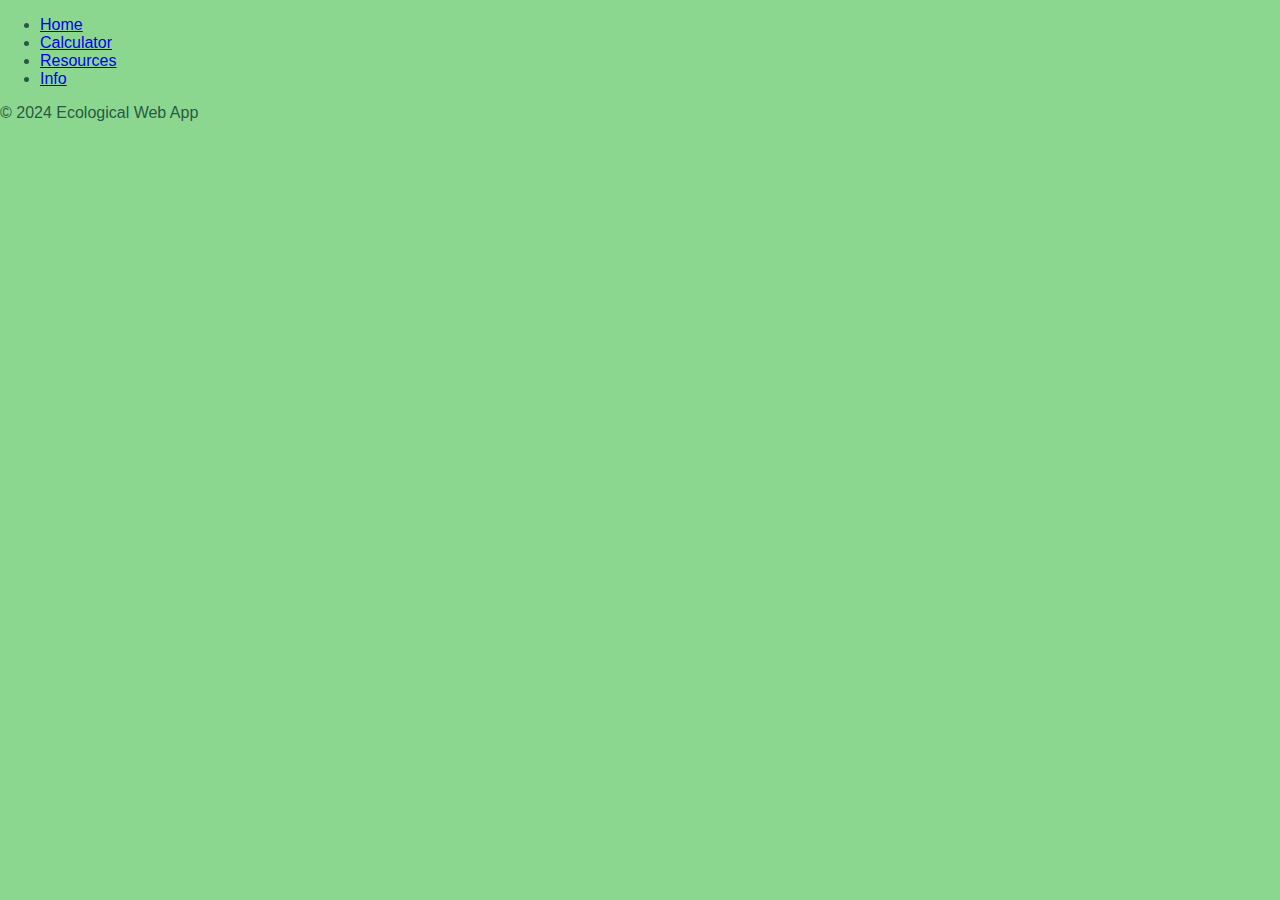
<file: info.html>
<!DOCTYPE html>
<html lang="en">
<head>
    <meta charset="UTF-8">
    <meta name="viewport" content="width=device-width, initial-scale=1.0">
    <title>Global Averages and Corporate Impact</title>
    <link rel="stylesheet" href="styles.css">
</head>
<body>
    <!-- Include navigation -->
    <header>
        <nav>
            <ul>
                <li><a href="index.html">Home</a></li>
                <li><a href="eco_calculator.html">Calculator</a></li>
                <li><a href="resources.html">Resources</a></li>
                <li><a href="info.html">Info</a></li>
            </ul>
        </nav>
    </header>

    <main>
        <div id="info" class="tab-content">
            <h2>Environmental Facts and Tips</h2>
            <p>Here are some important facts and statistics that shed light on environmental impact:</p>

            <!-- Fun Fact Button -->
            <button id="fun-fact-btn">Show Fun Fact</button>

            <!-- Fun Fact Pop-up -->
            <div id="fun-fact-popup" class="popup" style="display:none;">
                <p id="fun-fact-text"></p>
                <button id="close-popup">Close</button>
            </div>

            <!-- Global Statistics and Tips -->
            <h3>Food System and Greenhouse Gas Emissions</h3>
            <p>The food system is responsible for more than <strong>⅓ of global greenhouse emissions</strong>, with a majority coming from animal-based foods. Industrial agriculture contributes to large land use and deforestation. Consider adopting a plant-based diet to reduce environmental impact.</p>

            <h3>Waste Production</h3>
            <p>The total generation of municipal solid waste in the U.S. was <strong>292.4 million tons</strong>, or about <strong>4.9 pounds per person per day</strong>.</p>
            <p>The average U.S. consumer throws away <strong>81.5 lbs of clothes every year</strong>, contributing significantly to textile waste.</p>

            <h3>Energy Usage</h3>
            <p>The average American household uses about <strong>10,500 kilowatt hours of electricity</strong> annually, which accounts for a substantial portion of household energy consumption.</p>

            <h3>Transportation Emissions</h3>
            <p>A typical passenger vehicle emits about <strong>4.6 metric tons of CO2</strong> per year. Switching to electric vehicles or using public transport can help reduce this footprint.</p>

            <h3>The Corporate Issue</h3>
            <p>While individual actions are important, over <strong>70% of global carbon emissions</strong> come from just 100 major companies. Corporate responsibility and systemic changes are key to tackling climate change.</p>
            
            <h3>What You Can Do</h3>
            <p>Advocate for corporate responsibility, support climate policies, and adopt sustainable practices in your own life to make a meaningful impact.</p>
        </div>
    </main>

    <footer>
        <p>&copy; 2024 Ecological Web App</p>
    </footer>

    <script src="script.js"></script>
</body>
</html>
</file>
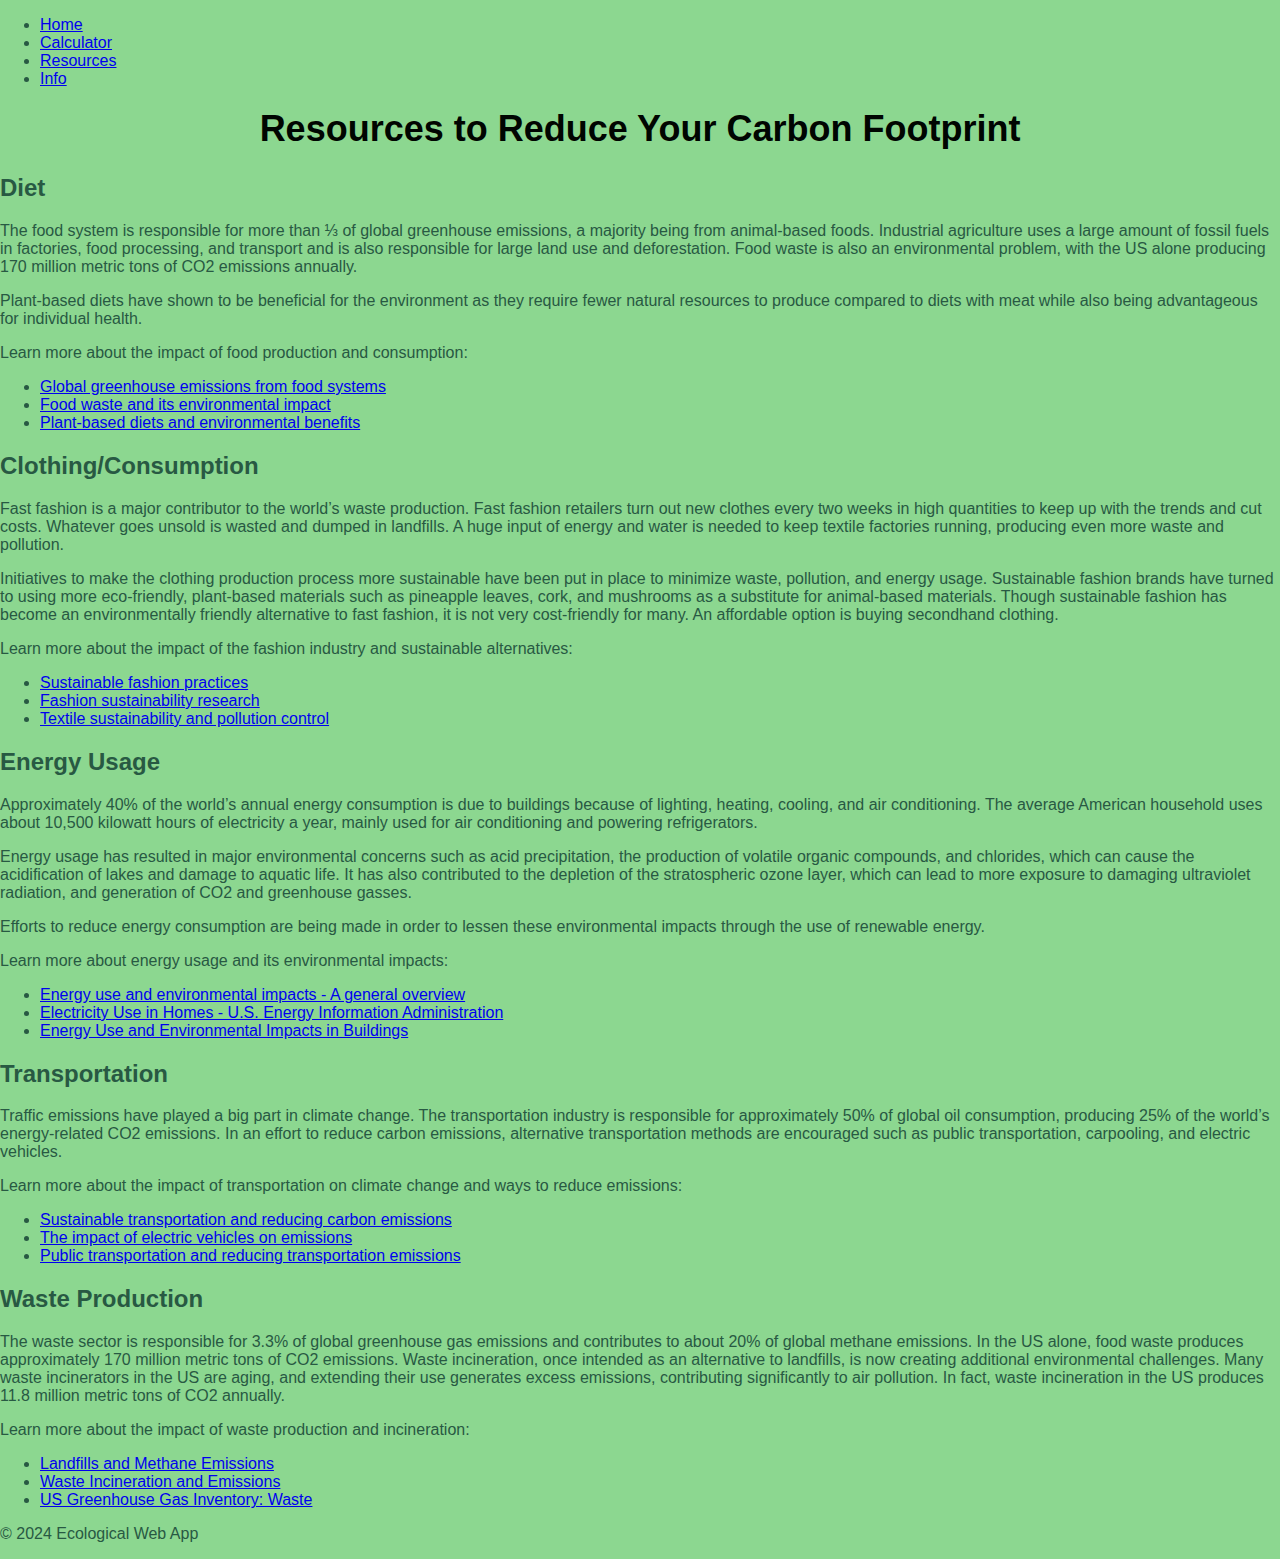
<file: resources.html>
<!DOCTYPE html>
<html lang="en">
<head>
    <meta charset="UTF-8">
    <meta name="viewport" content="width=device-width, initial-scale=1.0">
    <title>Resources</title>
    <link rel="stylesheet" href="styles.css">
</head>
<body>
    <!-- Include navigation -->
    <header>
        <nav>
            <ul>
                <li><a href="index.html">Home</a></li>
                <li><a href="eco_calculator.html">Calculator</a></li>
                <li><a href="resources.html">Resources</a></li>
                <li><a href="info.html">Info</a></li>
            </ul>
        </nav>
    </header>

    <main>
        <h1>Resources to Reduce Your Carbon Footprint</h1>

     <!-- Diet Section -->
        <section>
            <h2>Diet</h2>
            <p>The food system is responsible for more than ⅓ of global greenhouse emissions, a majority being from animal-based foods. 
            Industrial agriculture uses a large amount of fossil fuels in factories, food processing, and transport and is also responsible 
            for large land use and deforestation. Food waste is also an environmental problem, with the US alone producing 170 million 
            metric tons of CO2 emissions annually.</p>
            <p>Plant-based diets have shown to be beneficial for the environment as they require fewer natural resources to produce compared 
            to diets with meat while also being advantageous for individual health.</p>
                        <p>Learn more about the impact of food production and consumption:</p>
            <ul>
                <li><a href="https://www.nature.com/articles/s41558-024-02084-1" target="_blank">Global greenhouse emissions from food systems</a></li>
                <li><a href="https://www.usda.gov/media/blog/2022/01/24/food-waste-and-its-links-greenhouse-gases-and-climate-change" target="_blank">Food waste and its environmental impact</a></li>
                <li><a href="https://www.mdpi.com/2072-6643/10/12/1841?source=mdc&tests=%255B%2522coach-benefits%2522%255D" target="_blank">Plant-based diets and environmental benefits</a></li>
            </ul>
        </section>

    <!-- Clothing/Consumption Section -->
        <section>
            <h2>Clothing/Consumption</h2>
            <p>Fast fashion is a major contributor to the world’s waste production. Fast fashion retailers turn out new clothes every two weeks 
            in high quantities to keep up with the trends and cut costs. Whatever goes unsold is wasted and dumped in landfills. A huge input 
            of energy and water is needed to keep textile factories running, producing even more waste and pollution.</p>
            <p>Initiatives to make the clothing production process more sustainable have been put in place to minimize waste, pollution, and 
            energy usage. Sustainable fashion brands have turned to using more eco-friendly, plant-based materials such as pineapple leaves, 
            cork, and mushrooms as a substitute for animal-based materials. Though sustainable fashion has become an environmentally friendly 
            alternative to fast fashion, it is not very cost-friendly for many. An affordable option is buying secondhand clothing.</p>
            <p>Learn more about the impact of the fashion industry and sustainable alternatives:</p>
            <ul>
                <li><a href="https://link.springer.com/chapter/10.1007/978-981-13-6358-0_18" target="_blank">Sustainable fashion practices</a></li>
                <li><a href="https://onlinelibrary.wiley.com/doi/full/10.1002/csr.2973" target="_blank">Fashion sustainability research</a></li>
                <li><a href="https://link.springer.com/article/10.1007/S11367-010-0197-Y" target="_blank">Textile sustainability and pollution control</a></li>
            </ul>
        </section>

     <!-- Energy Usage Section -->   
        <section>
            <h2>Energy Usage</h2>
            <p>Approximately 40% of the world’s annual energy consumption is due to buildings because of lighting, heating, cooling, and air conditioning. 
            The average American household uses about 10,500 kilowatt hours of electricity a year, mainly used for air conditioning and powering refrigerators.</p>
            <p>Energy usage has resulted in major environmental concerns such as acid precipitation, the production of volatile organic compounds, 
            and chlorides, which can cause the acidification of lakes and damage to aquatic life. It has also contributed to the depletion of the 
            stratospheric ozone layer, which can lead to more exposure to damaging ultraviolet radiation, and generation of CO2 and greenhouse gasses.</p>
            <p>Efforts to reduce energy consumption are being made in order to lessen these environmental impacts through the use of renewable energy.</p>
            <p>Learn more about energy usage and its environmental impacts:</p>
            <ul>
                <li><a href="https://pubs.aip.org/aip/jrse/article-abstract/1/5/053101/284457/Energy-use-and-environmental-impacts-A-general">Energy use and environmental impacts - A general overview</a></li>
                <li><a href="https://www.eia.gov/energyexplained/use-of-energy/electricity-use-in-homes.php#:~:text=The%20average%20U.S.%20household%20consumes,kWh)%20of%20electricity%20per%20year">Electricity Use in Homes - U.S. Energy Information Administration</a></li>
                <li><a href="https://www.sciencedirect.com/science/article/pii/S0306261999001117">Energy Use and Environmental Impacts in Buildings</a></li>
            </ul>
        </section>

     <!-- Transportation Section -->   
        <section>
            <h2>Transportation</h2>
            <p>Traffic emissions have played a big part in climate change. The transportation industry is responsible for approximately 50% of global oil consumption, producing 25% of the world’s energy-related CO2 emissions. In an effort to reduce carbon emissions, alternative transportation methods are encouraged such as public transportation, carpooling, and electric vehicles.</p>
            <p>Learn more about the impact of transportation on climate change and ways to reduce emissions:</p>
            <ul>
                <li><a href="https://www.sciencedirect.com/science/article/pii/S1364032116305123">Sustainable transportation and reducing carbon emissions</a></li>
                <li><a href="https://www.sciencedirect.com/science/article/pii/S2210422417300230">The impact of electric vehicles on emissions</a></li>
                <li><a href="https://www.sciencedirect.com/science/article/pii/S0195925520307848">Public transportation and reducing transportation emissions</a></li>
            </ul>
        </section>

     <!-- Waste Production Section -->   
        <section>
            <h2>Waste Production</h2>
            <p>The waste sector is responsible for 3.3% of global greenhouse gas emissions and contributes to about 20% of global methane emissions. In the US alone, food waste produces approximately 170 million metric tons of CO2 emissions. Waste incineration, once intended as an alternative to landfills, is now creating additional environmental challenges. Many waste incinerators in the US are aging, and extending their use generates excess emissions, contributing significantly to air pollution. In fact, waste incineration in the US produces 11.8 million metric tons of CO2 annually.</p>
            <p>Learn more about the impact of waste production and incineration:</p>
            <ul>
                <li><a href="https://www.nature.com/articles/s41467-021-27624-7">Landfills and Methane Emissions</a></li>
                <li><a href="https://journals.plos.org/climate/article?id=10.1371%2Fjournal.pclm.0000100">Waste Incineration and Emissions</a></li>
                <li><a href="https://www.epa.gov/sites/default/files/2021-04/documents/us-ghg-inventory-2021-chapter-7-waste.pdf">US Greenhouse Gas Inventory: Waste</a></li>
            </ul>
        </section>
        
    </main>

    <footer>
        <p>&copy; 2024 Ecological Web App</p>
    </footer>
</body>
</html>
</file>
<file: styles.css>
/* General body and layout styles */
body {
    background-color: #8cd790; /* sage green background */
    color: #285943;            /* Dark text color */
    font-family: Arial, sans-serif; /* Clean and modern font */
    margin: 0;
    padding: 0;
}

/* Title styling */
h1 {
    color: #000501;            /* black for the title */
    text-align: center;
    font-size: 36px;
    margin-top: 20px;
}

/* Tab container styles */
.nav-tabs {
    display: flex;
    justify-content: center;
    background-color: #77af9c;
    margin-top: 20px;
    border-radius: 12px; /* Soft rounded edges */
    box-shadow: 0 4px 8px rgba(0, 0, 0, 0.1); /* Subtle shadow */
    padding: 5px;
}

/* Tab links (Individual tabs) */
.nav-tabs a {
    padding: 12px 20px;
    text-decoration: none;
    color: #ffffff;
    font-size: 20px;
    display: block;
    text-align: center;
    cursor: pointer;
    border-radius: 10px; /* Rounded corners */
    background-color: #285943; /* Initial tab background */
    margin: 5px;
    transition: all 0.3s ease-in-out; /* Smooth transition */
    box-shadow: 0 4px 6px rgba(0, 0, 0, 0.1); /* Light shadow */
}

/* Hover effect for tabs */
.nav-tabs a:hover {
    background-color: #f1f5f1;
    color: #285943;
    transform: translateY(-2px); /* Slight lift effect */
    box-shadow: 0 6px 8px rgba(0, 0, 0, 0.2);
}

/* Active tab styling (When selected) */
.nav-tabs .active-tab {
    background-color: #8cd790;
    color: #285943;
    transform: scale(1.1); /* Slightly enlarged to indicate active tab */
    box-shadow: 0 8px 10px rgba(0, 0, 0, 0.2); /* Stronger shadow for active tab */
}

/* Styling for form labels */
label {
    font-size: 18px;
    margin: 10px 0;
    display: block;
    color: #77af9c;
}

/* Styling for input fields */
input[type="number"], 
input[type="radio"], 
select {
    padding: 8px;
    font-size: 16px;
    margin: 8px 0;
    width: 100%;
    box-sizing: border-box;  /* To include padding in width calculation */
}

/* Button for calculation */
button#calculate {
    background-color: #285943;
    color: white;
    font-size: 18px;
    padding: 12px 20px;
    border: none;
    border-radius: 10px;
    cursor: pointer;
    margin-top: 20px;
    transition: all 0.3s ease-in-out;
}

button#calculate:hover {
    background-color: #77af9c;
    transform: translateY(-2px); /* Lift effect on hover */
}

/* Form container styling */
form {
    max-width: 800px;
    margin: 20px auto;
    padding: 20px;
    background-color: white;
    border-radius: 12px;
    box-shadow: 0 4px 8px rgba(0, 0, 0, 0.1);
}

/* Custom radio button and checkbox styling */
input[type="radio"] {
    margin-right: 8px;
}

/* Result styling */
#result {
    font-size: 18px;
    color: #285943;
    margin-top: 20px;
    display: none; /* Initially hidden */
    text-align: center;
    padding: 10px;
    background-color: #fff4c8;
    border-radius: 5px;
}
/* Tab content visibility */
.tab-content {
    display: none;
}

.tab-content.active {
    display: block;
}

/* Active tab styling */
.active-tab {
    background-color: #77af9c;
    color: white;
}
/* Styling for resource links */
.resource-links {
    list-style-type: none;
    padding: 0;
    margin: 20px 0;
}

.resource-links li {
    font-size: 18px;
    margin-bottom: 10px;
}

.resource-links li a {
    text-decoration: none;
    color: #285943;
    font-weight: bold;
    transition: color 0.3s ease;
}

.resource-links li a:hover {
    color: #77af9c; /* Light green on hover */
}

/* Resource section heading styles */
.resource-section h2 {
    font-size: 24px;
    color: #285943;
    margin-top: 30px;
    text-decoration: underline;
}

/* Paragraph styling in resource sections */
.resource-section p {
    font-size: 16px;
    line-height: 1.6;
    color: #333;
    margin-bottom: 20px;
}

/* Adding a slight margin to the bottom of the sections */
.resource-section {
    margin-bottom: 40px;
}

/* Additional resource section link styling */
.resource-section a {
    color: #285943;
    font-weight: bold;
    text-decoration: none;
}

.resource-section a:hover {
    color: #77af9c;
}
/* Style for the fun fact popup */
.popup {
    display: none; /* Hidden by default */
    position: fixed;
    top: 50%;
    left: 50%;
    transform: translate(-50%, -50%);
    background-color: #ffffff;
    padding: 20px;
    border-radius: 8px;
    box-shadow: 0 4px 6px rgba(0, 0, 0, 0.2);
    text-align: center;
    z-index: 1000;
}

#fun-fact-btn {
    background-color: #77af9c;
    color: white;
    padding: 10px 15px;
    font-size: 18px;
    border: none;
    border-radius: 8px;
    cursor: pointer;
    margin-top: 20px;
}

#fun-fact-btn:hover {
    background-color: #285943;
}

#close-popup {
    background-color: #ff4d4d;
    color: white;
    border: none;
    padding: 10px;
    border-radius: 8px;
    cursor: pointer;
}

#close-popup:hover {
    background-color: ##009c17;
}

/* Center only the Home tab's content */
.home-content {
    display: flex;               /* Use flexbox for centering */
    flex-direction: column;      /* Stack elements vertically */
    align-items: center;         /* Horizontally center */
    justify-content: center;     /* Vertically center content */
    text-align: center;          /* Center align text */
    margin: 0 auto;              /* Ensure it's centered in the parent */
    padding: 20px;               /* Add some padding */
    height: 100%;                /* Take up available space within the tab */
}
/* Default for all tabs */
.tab-content {
    display: none; /* Hidden by default */
}

/* Active tab */
.tab-content.active {
    display: block;
}
</file>
